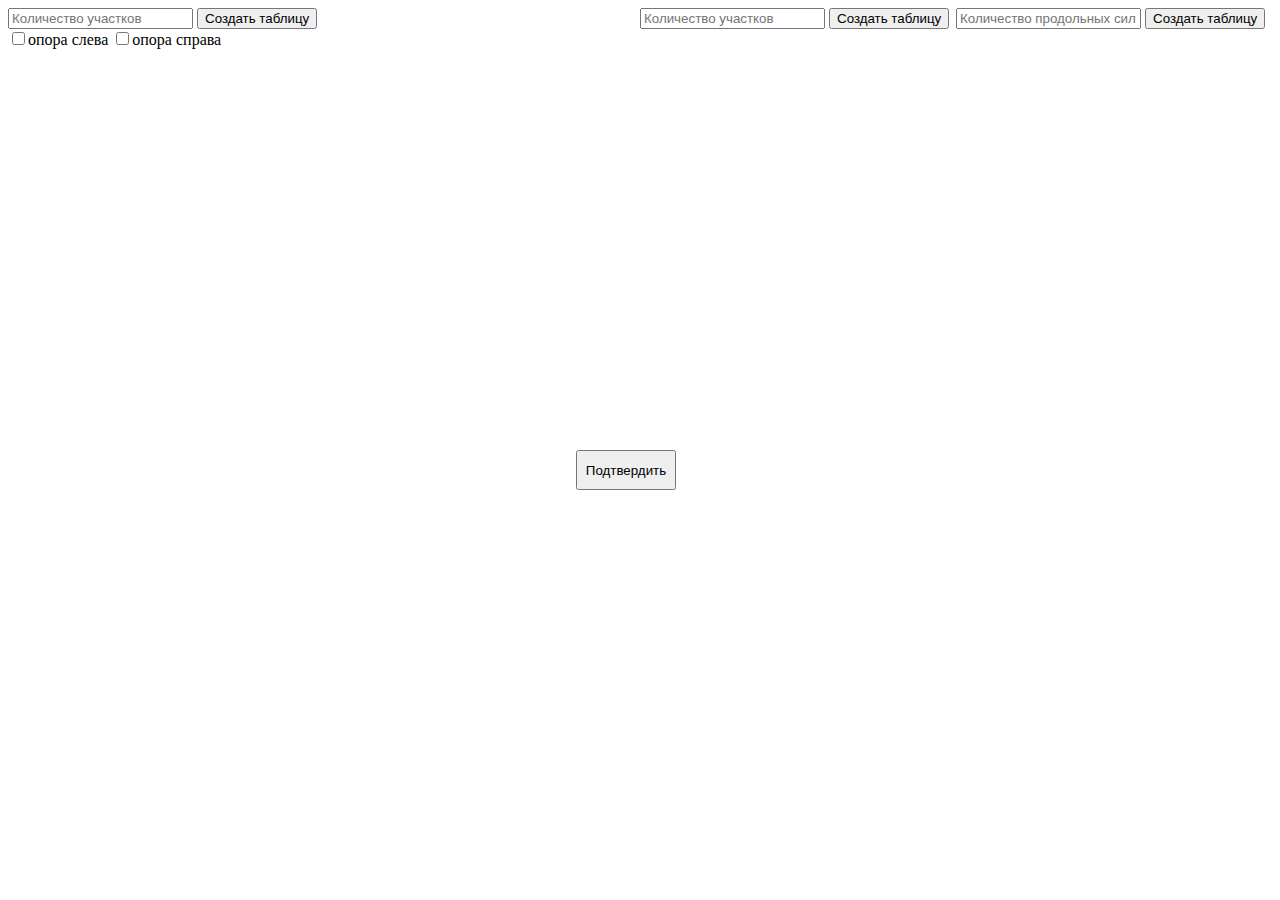
<file: start.html>
<!DOCTYPE html>
<html lang="en">
<head>
    <script type="text/javascript" src="js/tables.js"></script>
    <script defer type="text/javascript" src="./js/saving.js"></script>
    <script type="text/javascript" src="js/painter.js"></script>
    <meta charset="UTF-8">
    <meta name="viewport" content="width=device-width, initial-scale=1.0">
    <title>Document</title>
    <link rel="stylesheet" href = "css/sapr.css">
</head>
    <div class="btn1">
        <input type="text" name="username" id = "input1" placeholder="Количество участков">
        <button type="input"  name="createTable" onclick="table1()">Создать таблицу</button>
        <div id = "firstTable" class= "tabl"></div>
        <input type="checkbox" id ="leftOpor">опора слева</input>
        <input type="checkbox" id ="rigthOpor">опора справа</input>
    </div>
    <div class="btn2">
        <input type="text" name="username" id = "input2" placeholder="Количество участков">
        <button type="input"  name="createTable" onclick="table2()">Создать таблицу</button>
        
        <div id = "secondTable"></div>
    </div>
    <div class="btn3">
        <input type="text" name="username" id = "input3" placeholder="Количество продольных сил">
        <button type="input"  name="createTable" onclick="table3()">Создать таблицу</button>
        <div id = "thirdTable"></div>
    </div>
        
        <button type="input" class ="btn4" name="confirm" onclick="formJson()">Подтвердить</button>
        <div class = "paint" id = "painter">
            <!-- <div style = "width: 100px; height: 100px; border:1px solid;"></div> -->
            <!-- <div style+="width: 20px; height: 20px; border:1px solid; margin:auto;"></div>
             -->
        </div>
        <!-- <script>
       function makeJson(){
        formJson()
       }

        </script> -->
        
    

    

    
    
</body>
</html>
</file>
<file: css/sapr.css>
.btn1{ 
   height: 100%;
   float: left;
   width: 50%;
   
}

/* .btn2{
   width: 100%; 
   height: 100%;
   justify-content: center;
} */
.btn2{ 
   height: 100%;
   float: left;
   width: 25%;
}

.btn3{ 
   height: 100%;
   float: left;
   width: 25%;
   
}
.btn4{ 
   width: 100px; 
   height: 40px;
   position: absolute;
   left: 45%;
   top: 50%;
}
.paint{ 
   width: 100px; 
   height: 40px;
   position: absolute;
   left: 45%;
   top: 70%;
}
.tabl{
   width: 100%; 
   height: 100%;
   justify-content: right;
}

 .line {
   --color: #000;
   --size: 12px;
   position: relative; 
   width: 40px;
   height: 2px;
   background: var(--color);
   transition: 0.2s ease;
 }

 .bullet {
   width: var(--size);
   height: var(--size);
   position: absolute;
   right: 0;
   top: 50%;
   border-right: 1px solid var(--color);
   border-top: 1px solid var(--color);
   transform: translateY(-50%) rotate(45deg);
 }
 .bullet2 {
   width: var(--size);
   height: var(--size);
   position: absolute;
   right: -20;
   top: 50%;
   border-right: 1px solid var(--color);
   border-top: 1px solid var(--color);
   transform: translateY(-50%) rotate(227deg);
 }
 /*
 .arrow-left {
   width: 0;
   height: 0;
   border-top: 10px solid transparent;
   border-bottom: 10px solid transparent;
   border-right: 10px solid var(--color);
} 
 .bullet2 {
   width: var(--size);
   height: var(--size);
   position: absolute;
   left: 0;
   top: 50%;
   border-left: 1px solid var(--color);
   border-top: 1px solid var(--color);
   transform: translateY(-50%) rotate(-135deg);
} */

.arrow {
   border: solid black;
   border-width: 0 3px 3px 0;
   display: inline-block;
   padding: 3px;
 }
 
 .right {
   transform: rotate(-45deg);
   -webkit-transform: rotate(-45deg);
 }
 
 .left {
   transform: rotate(135deg);
   -webkit-transform: rotate(135deg);
 }
 
 .up {
   transform: rotate(-135deg);
   -webkit-transform: rotate(-135deg);
 }
 
 .down {
   transform: rotate(45deg);
   -webkit-transform: rotate(45deg);
 }

/* input {
   display: block;
   margin: 0 auto;
   text-align: center;
   } */

/* .container {
   display: flex;
   justify-content: space-between;
   align-items: center;
   height: 100vh;
}
.input-group {
   display: flex;
   align-items: center;
}
input {
   padding: 10px;
   margin-right: 10px;
}
button {
   padding: 10px 20px;
} */
</file>
